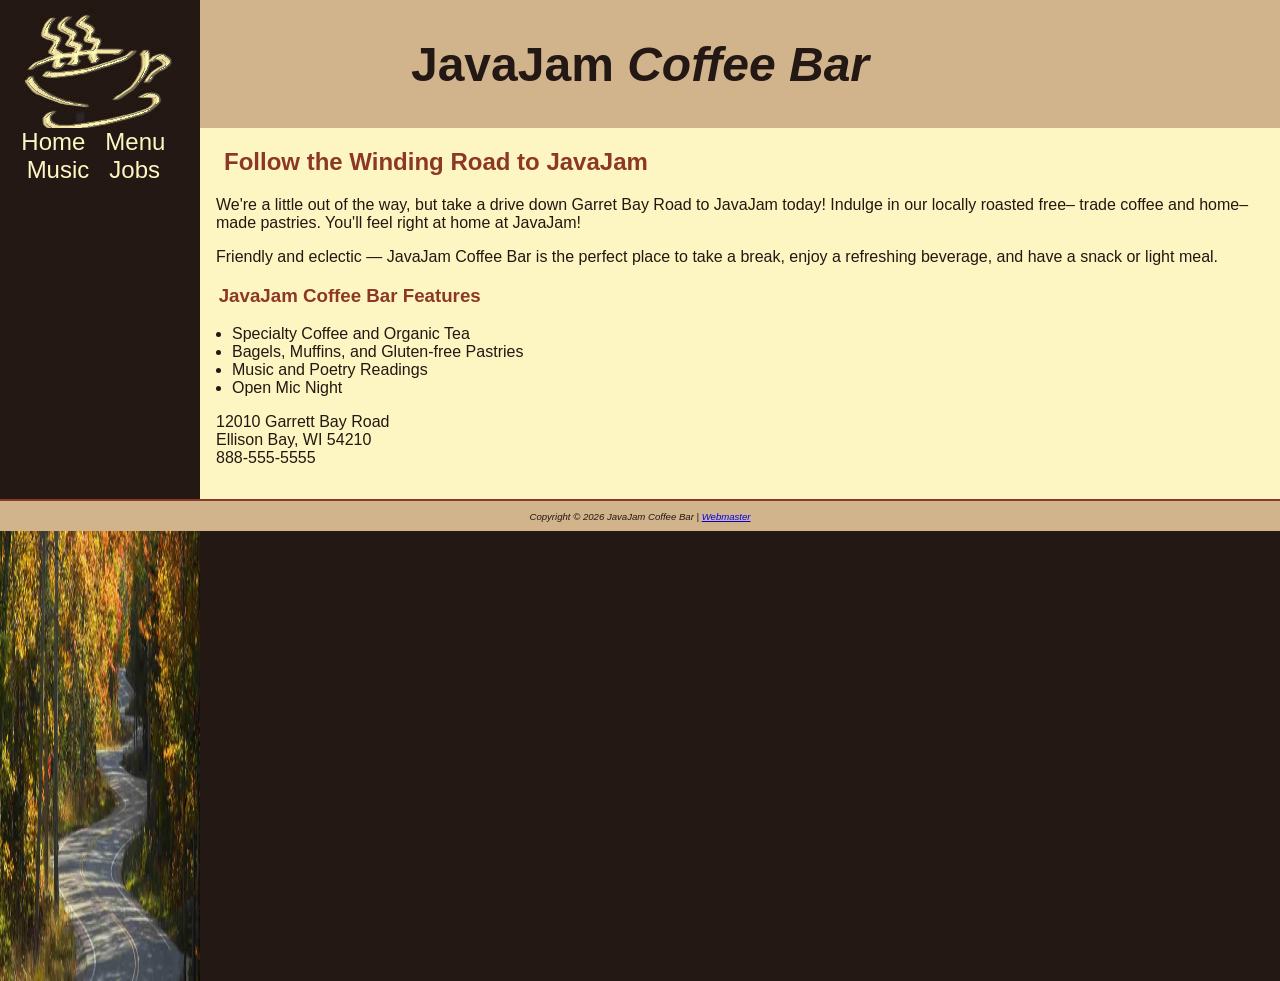
<file: index.html>
<!DOCTYPE html>

<html lang="en" >
<head>
		<meta charset="utf-8">
		<title>JavaJam Coffee Bar</title>
		<link href="styles/java.css" rel="stylesheet">
</head>
	
<body>
	<div id="wrapper">
			<!-- b= bold, i=italisize, em=emphasize(b+i); h#= header size-->
	<header>
		<h1>JavaJam <em>Coffee Bar</em> </h1>
	</header>
	<nav>
			<!-- a = anchor_href = reference something_(home) to attach to home tag_&nbsp=NoBlankSPace -->
		<a href="index.html"> Home </a>&nbsp;
		<a href="menu.html"> Menu </a>&nbsp;
		<a href="music.html"> Music </a>&nbsp;
		<a href="Jobs.html"> Jobs </a>&nbsp; 
	</nav>
		<!-- Home Hero Section-->
	<div id="homehero">
	</div>
	
		<main>
		<h2>Follow the Winding Road to JavaJam</h2>
		<p>We're a little out of the way, but take a drive down Garret Bay Road to JavaJam today! Indulge in our locally roasted free&ndash; trade coffee and home&ndash; made pastries. You'll feel right at home at JavaJam!  </p>
		
			<!-- create a paragraph__ &mdash manually adds a dash where directed-->
		<p> Friendly and eclectic &mdash; JavaJam Coffee Bar is the perfect place to take a break, enjoy a refreshing beverage, and have a snack or light meal. </p>
			<h3>JavaJam Coffee Bar Features </h3>
			<!--create unorder list and list items-->
	<ul>
		<li>Specialty Coffee and Organic Tea</li>
		<li> Bagels, Muffins, and Gluten-free Pastries</li>
		<li> Music and Poetry Readings </li>
		<li> Open Mic Night </li>
	</ul>
			<!--Seperate address and # by dividing -->
	<div>
	12010 Garrett Bay Road<br>
	Ellison Bay, WI 54210<br>
	888-555-5555
	</div>
	</main>
	
<footer>
	Copyright &copy; 2026 JavaJam Coffee Bar |
	<a href="mailto:Derrick@Baker.com"> Webmaster</a>
</footer>
	</div>
</body>
</html>
</file>
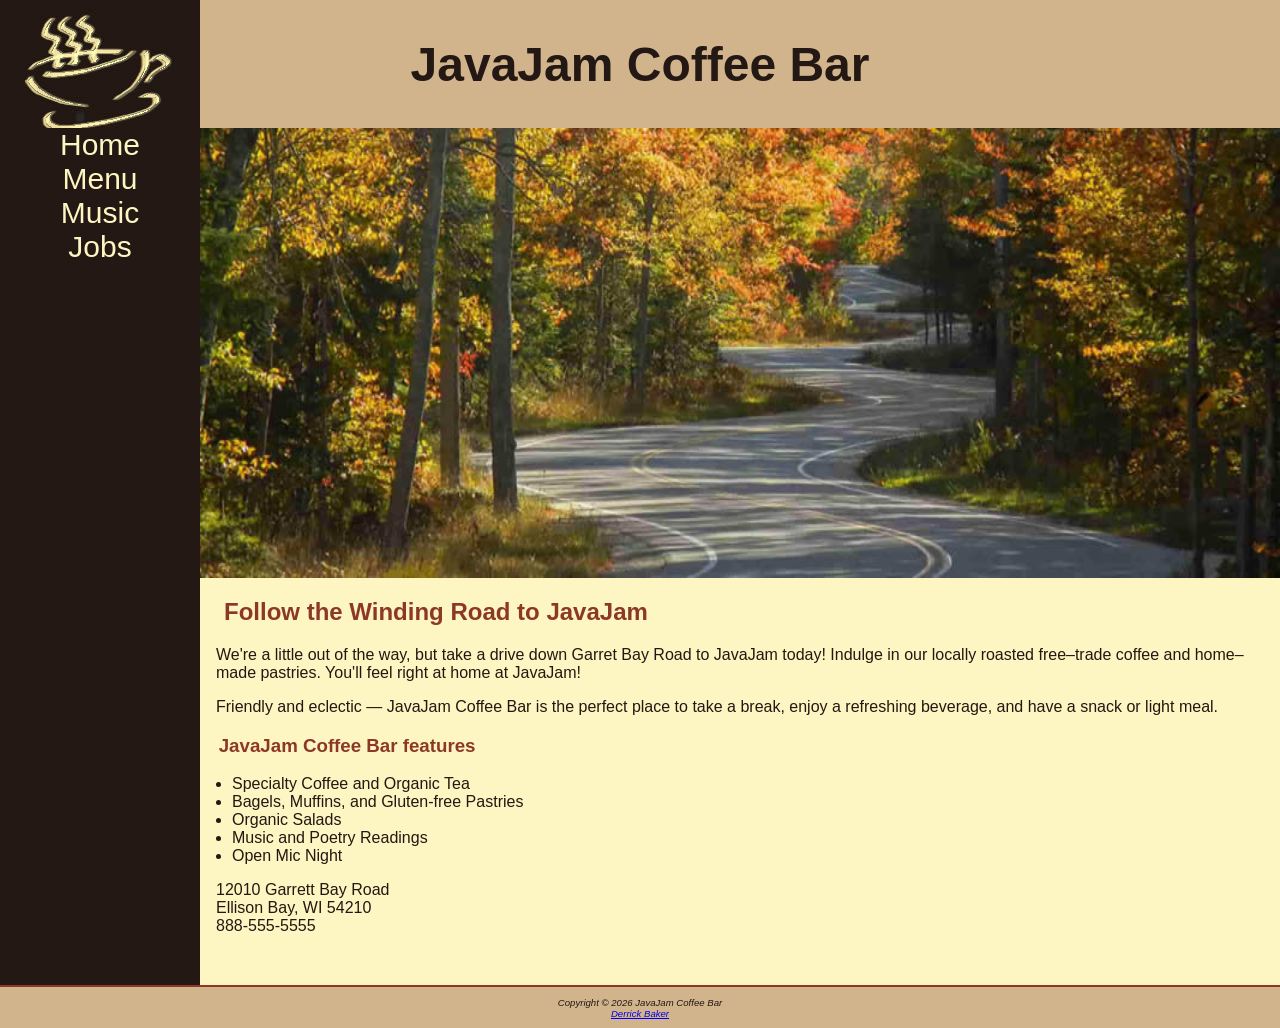
<file:  index.html>
<!DOCTYPE html>
<html lang="en" >
<head>
	<meta charset="utf-8">
		<!-- this is how to make my web go mobile-->
	<meta name="viewport" content="width=device-width, initial-scale=1.0">
	<title>JavaJam Coffee Bar| Menu</title>
	<link href="styles/java.css" rel= "stylesheet">
</head>
<body>
		<!-- WRAPPER-->
	<div id="wrapper">
		<!--header section-->
		<header>
			<h1><a href="index.html">JavaJam Coffee Bar</a> </h1>
		</header>
		<!--navigation section -->
		<nav>
			<!-- a = anchor_href = reference something_(home) to attach to home tag_&nbsp=NoBlankSPace -->
			<ul>
				<li><a href="index.html">Home</a></li>
				<li><a href="menu.html">Menu</a></li>
				<li><a href="music.html">Music</a></li>
				<li><a href="jobs.html">Jobs</a></li> 
			</ul>
		</nav>
		<!-- main section-->
		<main>
			<div id="homehero">
			</div>
			<h2>Follow the Winding Road to JavaJam</h2>
			<p>We're a little out of the way, but take a drive down Garret Bay Road to JavaJam today! Indulge in our locally roasted free&ndash;trade coffee and home&ndash; made pastries. You'll feel right at home at JavaJam!  </p>
		
			<!-- create a paragraph__ &mdash manually adds a dash where directed-->
			<p> Friendly and eclectic &mdash; JavaJam Coffee Bar is the perfect place to take a break, enjoy a refreshing beverage, and have a snack or light meal.</p>
			<h3>JavaJam Coffee Bar features </h3>
			<!--create unorder list and list items-->
			<ul>
				<li>Specialty Coffee and Organic Tea</li>
				<li> Bagels, Muffins, and Gluten-free Pastries</li>
				<li> Organic Salads</li>
				<li> Music and Poetry Readings</li>
				<li> Open Mic Night</li>
			</ul>
			<!--Seperate address and # -->
			<div>
				12010 Garrett Bay Road<br>
				Ellison Bay, WI 54210<br>
				<!--phone mobile number  -->
				<a id="mobile" href="tel:888-555-5555">888-555-5555</a>
				<!-- desktop number -->
				<span id="desktop">888-555-5555</span><br><br>
			</div>
		</main>
		<!-- footer section-->
		<footer>
			Copyright &copy; 2026 JavaJam Coffee Bar <br>
			<a href="mailto:dwbaker26@amarillocollege.com"> Derrick Baker</a>
		</footer>
	</div>
</body>
</html>
</file>
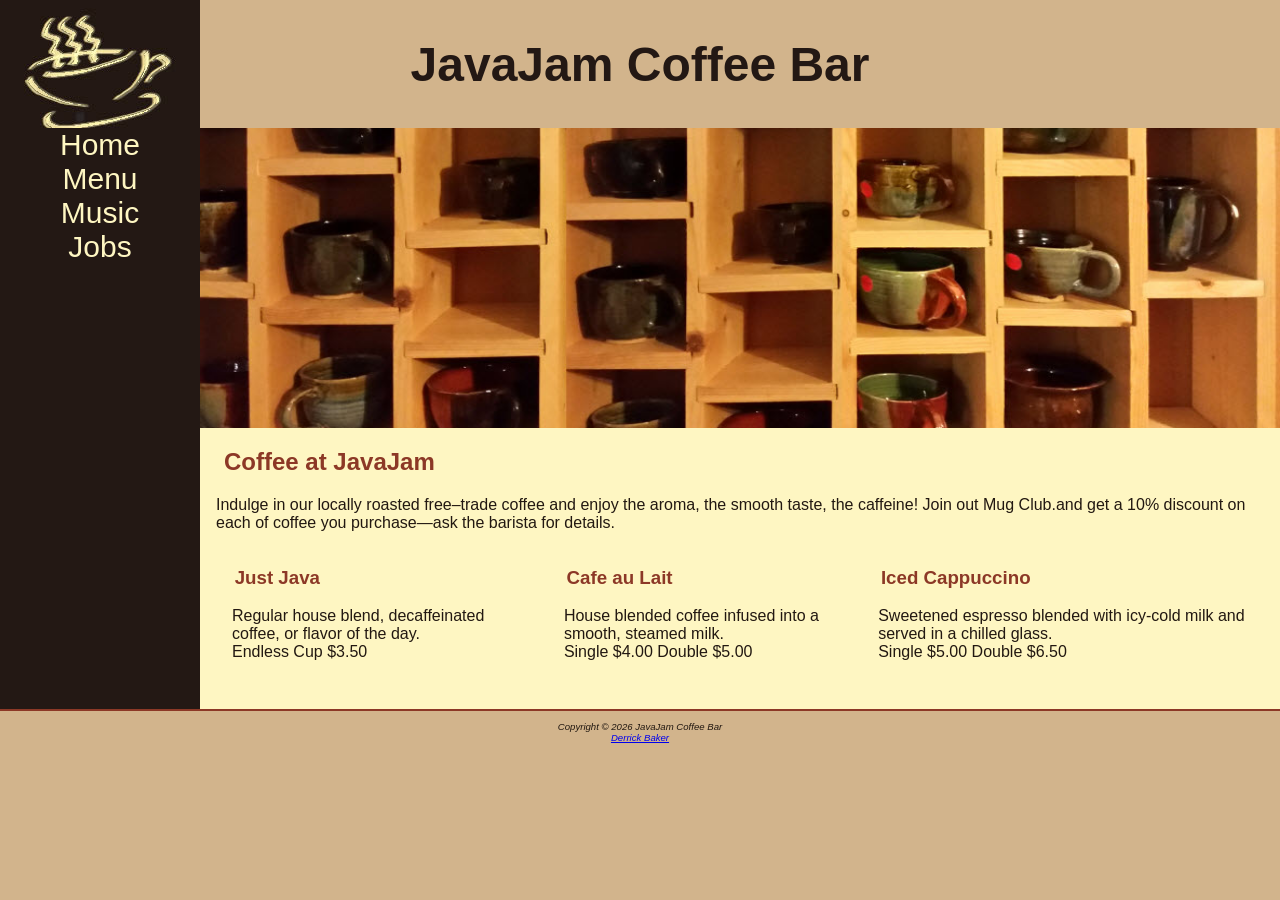
<file: menu.html>
<!DOCTYPE html>
<html lang="en" >
<head>
	<meta charset="utf-8">
		<!-- this is how to make my web go mobile-->
	<meta name="viewport" content="width=device-width, initial-scale=1.0">
	<title>JavaJam Coffee Bar| Menu</title>
	<link href="styles/java.css" rel= "stylesheet">
</head>
<body>
	<!-- WRAPPER-->
	<div id="wrapper">
		<!--header section-->
		<header>
			<h1><a href="index.html">JavaJam Coffee Bar</a> </h1>
		</header>
		<!--navigation section -->
		<nav>
			<!-- a = anchor_href = reference something_(home) to attach to home tag_&nbsp=NoBlankSPace -->
			<ul>
				<li><a href="index.html">Home</a></li>
				<li><a href="menu.html">Menu</a></li>
				<li><a href="music.html">Music</a></li>
				<li><a href="jobs.html">Jobs</a></li> 
			</ul>
		</nav>
		<!-- main section-->
		<main>
			<div id="heromugs">
			</div>
			<h2>Coffee at JavaJam</h2>
			<p>Indulge in our locally roasted free&ndash;trade coffee and enjoy the aroma, the smooth taste, 
		the caffeine! Join out Mug Club.and get a 10&#37; discount on each of coffee you purchase&mdash;ask 
		the barista for details. </p>
			<!-- coffee sections-->
			<div id="flow">
				<section>
					<h3> Just Java </h3>
					<p> Regular house blend, decaffeinated coffee, or flavor of the day.<br> Endless Cup $3.50</p>
				</section>
				<section>
					<h3>Cafe au Lait</h3>
					<p>House blended coffee infused into a smooth, steamed milk.<br> Single $4.00 Double $5.00</p>
				</section>
				<section>
					<h3>Iced Cappuccino</h3>
					<p>Sweetened espresso blended with icy-cold milk and served in a chilled glass.<br> Single $5.00 Double $6.50</p>
				</section>
			</div>
		</main>
		<!-- footers section-->
		<footer>
			Copyright &copy; 2026 JavaJam Coffee Bar <br>
			<a href="mailto:dwbaker26@amarillocollege.com"> Derrick Baker</a>
		</footer>
	</div>
</body>
</html>
</file>
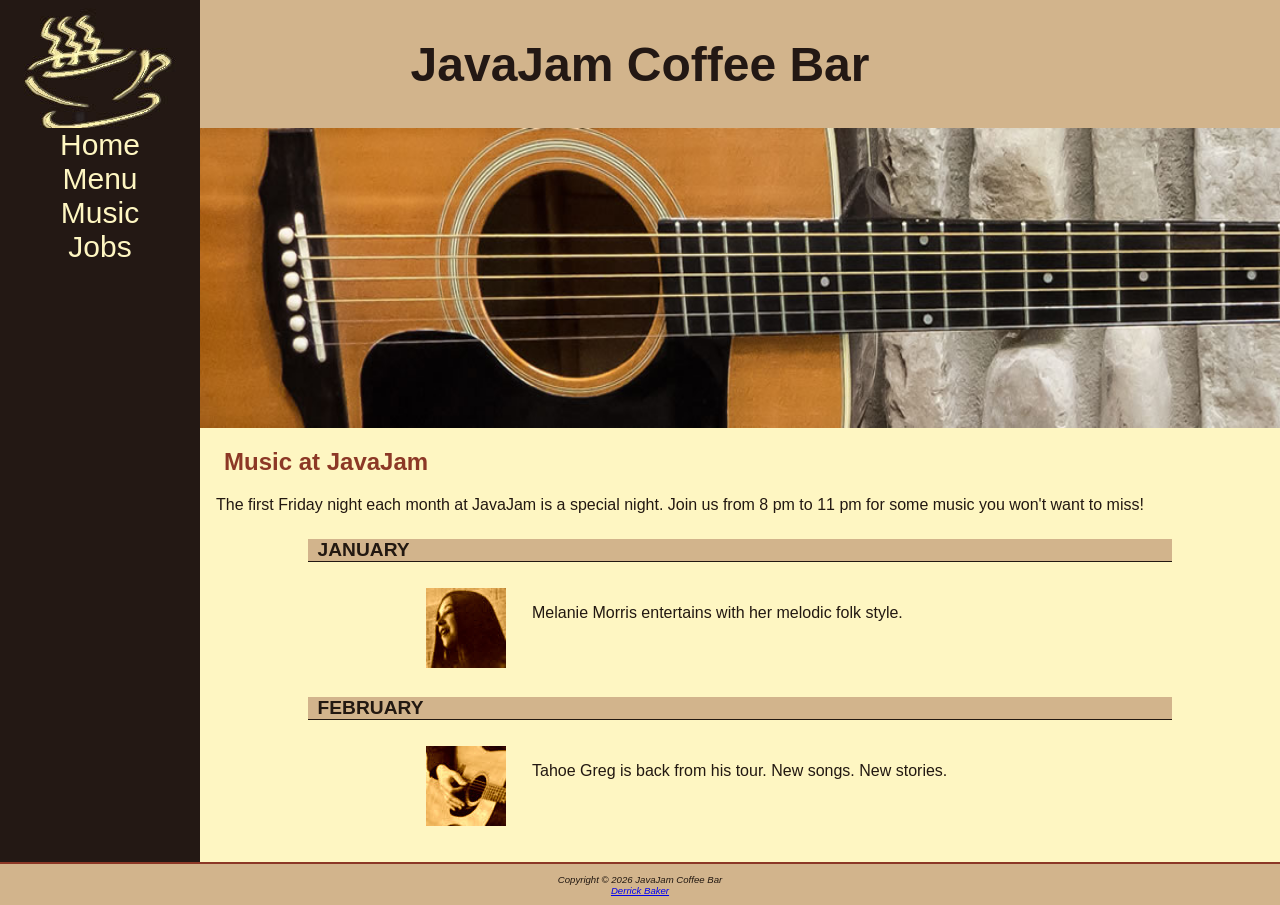
<file: music.html>
<!DOCTYPE html>
<html lang="en" >
<head>
	<meta charset="utf-8">
		<!-- this is how to make my web go mobile-->
	<meta name="viewport" content="width=device-width, initial-scale=1.0">
	<title>JavaJam Coffee Bar| Menu</title>
	<link href="styles/java.css" rel= "stylesheet">
</head>
<body>
		<!-- WRAPPER-->
	<div id="wrapper">
		<!--header section-->
		<header>
			<h1><a href="index.html"> JavaJam Coffee Bar</a> </h1>
		</header>
		<!--navigation section -->
		<nav>
			<!-- a = anchor_href = reference something_(home) to attach to home tag_&nbsp=NoBlankSPace -->
			<ul>
				<li><a href="index.html">Home</a></li>
				<li><a href="menu.html">Menu</a></li>
				<li><a href="music.html">Music</a></li>
				<li><a href="jobs.html">Jobs</a></li> 
			</ul>
		</nav>
		<!-- main section-->
		<main>
			<div id="heroguitar">
			</div>
			<h2> Music at JavaJam</h2>
			<p>The first Friday night each month at JavaJam is a special night. Join us from 8 pm to 11 pm for some music you won't want to miss! </p>
			<h4>January</h4>
			<div class="details">
				<a href="images/melanie.jpg"><img src="images/melaniethumb.jpg" alt="Melanie"></a>
				<p>Melanie Morris entertains with her melodic folk style.</p>
			</div>
			<h4>February</h4>
			<div class="details">
				<a href="images/greg.jpg"><img src="images/gregthumb.jpg" alt="Greg"></a>
				<p>	Tahoe Greg is back from his tour. New songs. New stories.</p>
			</div>
		</main>
		<!-- footer section-->
		<footer>
			Copyright &copy; 2026 JavaJam Coffee Bar <br>
			<a href="mailto:dwbaker26@amarillocollege.com"> Derrick Baker</a>
		</footer>
	</div>
</body>
</html>
</file>
<file: styles/java.css>
/* = applies to everything I do*/
* {
	box-sizing:border-box;  /* boxing size for ALL elements */
}
/* background AND styles for the body*/
body {
	background-color: #D2B48C;   /*  background color*/ 
	color: #221811;    /* font color */
	font-family: Tahoma, Arial, sans-serif;  /* fonts */
	margin: 0;  /*Reset default margin from the code below */
}
/*styles for wrapper & ID selector*/
#wrapper {
	background-color: #231814;  /* set background color */
	padding: 0;  /* Remove padding */
}

/*styles for the header element*/
header {
	background-color: #D2B48C;  /* background color of header*/
	background-image: url(../images/cup.jpg);  /* put logo in the header*/
	background-repeat: no-repeat; /* so image does not repeat */
	padding-left: 105px;  /* padding to the left */
	color: #231814;  /* text color*/
	height: 128px;
	padding-top: 5px;  /*padding to top*/
	padding-bottom: 5px;  /*padding to bottom */
}
header a { text-decoration: none; }    /*removes underline from links*/
header a:link { color: #231814;}
header a:visited { color: #231814;}
header a:hover { color: #FEF6C2;}
/* styles for headers */
h2, h3, h4, p, div, dl {
	padding-left: 1em;  /*padding left for all above elements */
	padding-right: 1em;   /* padding right for elements */
}
main ul {padding-left: 2em; }

h1{ font-size: 2em; }  /* h1 font size */
h2{color: #8C3826; }  /* h2 text color */
h4{
	background-color: #D2B48C; /*background color of h4 */
	font-size: 1.2em; 
	padding-left: .5em;
	padding-bottom: 0; 
	text-transform: uppercase;  /*capitalize ALL text */
	border-bottom: 1px solid #221811; /* border on bottom styled */
	clear: left;  /*clear float */
	
}
h3, dt { color:#8C3826;}
/*styles for the nav bar*/
nav{
	text-align: center;  /* text in center */
	font-size:1.5em;
}
nav a {
	text-decoration: none;  /* no underlining under text */
}
nav a:link {
	color:#FEF6C2;
}

nav a:visited {
	color: #D2B48C;
}
	
nav a:hover {
	color: #CC9933;
}

nav ul {
	display:flex; /*use flex box*/
	flex-direction:column; /* arrange in a column */
	font-size: 1.25em;
	list-style-type: none;  /*remove list bullet*/
	margin: 0;
	padding: 0;
}
nav li {
	border-bottom:1px solid #FEF6C2; /* :none;
	padding: .5em 1em;  /*adds padding */
	width:100%; /* sets width */
}
main{
	display:block;  /* browser issue*/
	padding:0 0 2em 0;  /* padding for borders(clockwise */
	background-color: #FEF6C2;

}

/*styles for images*/
img {
padding-left: 10px;
padding-right: 10px;
}
/* styles for id, main image for Home*/
#homehero{
	height: 300px; 
	background-image: url(../images/road.jpg);  /*image selected*/
	background-repeat: no-repeat;  /* stops repeat of image*/
	background-size:100% 100%; /* sets image to cover width the wrapper box creates*/
}
/*homemugs*/
#heromugs{
	height: 300px;
	background-image: url(../images/threemugs.jpg);
	background-repeat: no-repeat;
	background-size: 100% 100%; 
	}
/*hero guitar*/
#heroguitar{
	height: 300px;
	background-image: url(../images/guitar.jpg);
	background-repeat: no-repeat;
	background-size: 100% 100%;
	}	
	/*
#flow {
	display:flow;
	flex-direction: row;
}		
	*/
/*styles for mobile*/
#mobile {display: inline;} 
/*desktop styles */
#desktop { display: none;}

/*style of classes */
.details { 
	padding-left:20%;
	padding-right:20%;
	overflow:auto;

} 
.floatleft  {
	float:left;
	padding-right: 2em;
	padding-bottom: 2em;
}
.onethird  {
	float: left;
	width:33%;
	/*
	
	
	*/
}
/*styles for the footer*/
footer{
	background-color: #D2B48C;
	font-size: .60em;
	font-style: italic;
	text-align: center;
	padding: 1em;  /* set padding to all sides*/
	border-top: 2px solid #8C3826;  /* create a top border for footer */
}

/*media query for medium screen*/
@media (min-width: 600px){
	header{
		padding-left: 0;
		text-align: center;
		}
	h1{ font-size:3em; }
	nav ul {
		flex-flow: row nowrap;
		justify-content: space-around;
		}
	nav li {border-bottom: none;}
	#homehero {
		background-image: url(../images/hero.jpg);
		height: 50vh;    /*50% for view height*/
		}
	#heromugs { background-image: url(../images/heromugs.jpg);}
	#heroguitar { background-image: url(../images/heroguitar.jpg);}
	#flow {
		display: flex;
		flex-direction: row;
		}
		/*styles for mobile*/
	#mobile {display: none;}  
		/*desktop styles */
	#desktop { display: inline;}	
	.details {
		display: flex;
		flex-direction: row;
		}
	h4 {
		margin-left: 10%;
		margin-right: 10%;
		}
	
}

/* Media Query for big screen Desktop */
@media (min-width: 1024px) {
    @supports(display:grid){
		header {grid-area:header;}
		nav{grid-area:nav;}
		main{grid-area:main;}
		footer{grid-area:footer;}
		#wrapper {
			display:grid;
			grid-template:
				"header header"
				"nav    main"
				"footer footer"
				/ 200px;
			}
		nav ul { flex-direction:column;}
		header {background-image: url(../images/coffeelogo.jpg);}
	}
}
</file>
